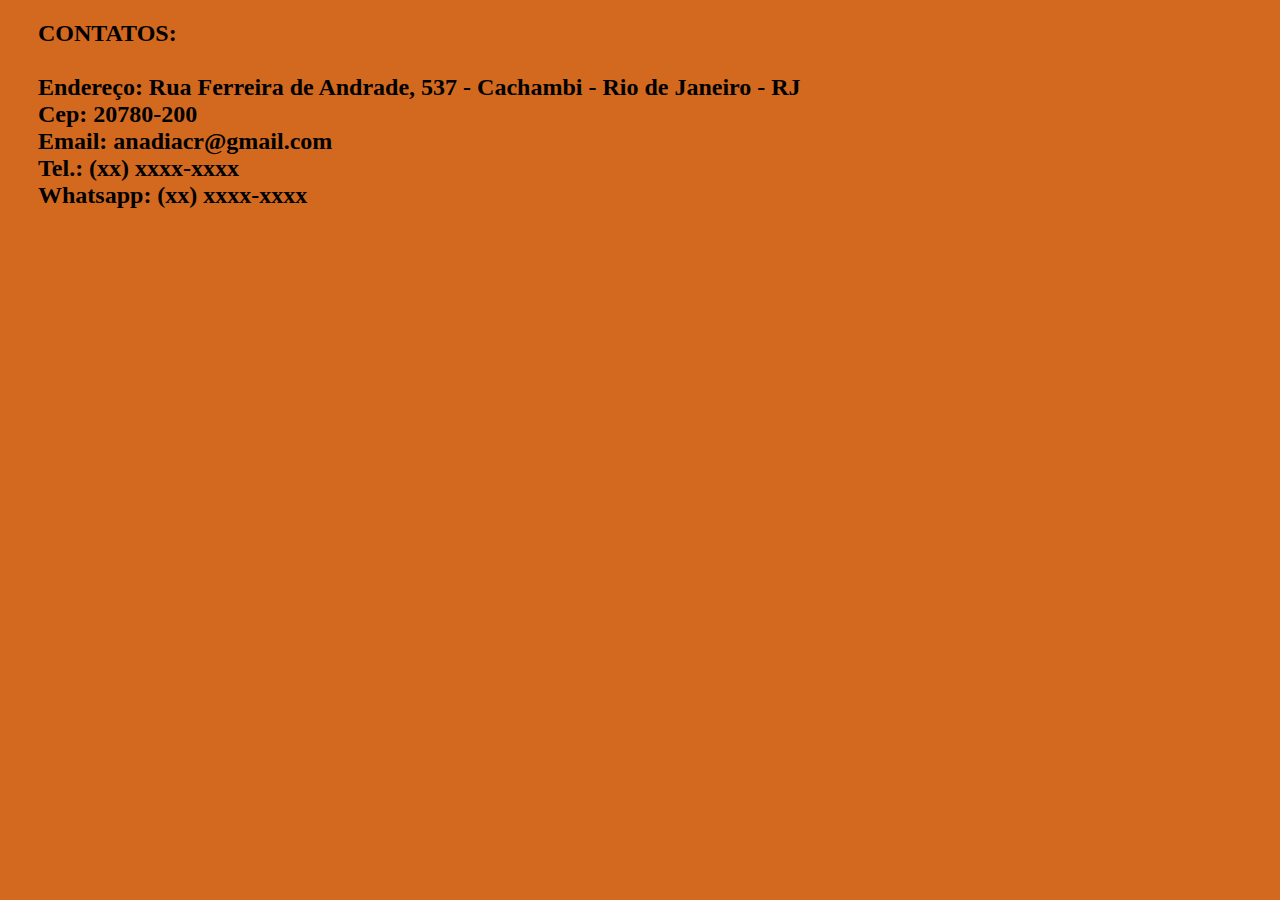
<file: contato.html>
<!DOCTYPE html>
<html lang="en">
<head>
    <meta charset="UTF-8">
    <meta http-equiv="X-UA-Compatible" content="IE=edge">
    <meta name="viewport" content="width=device-width, initial-scale=1.0">
    <title>CONTATOS</title>
</head>
<body>
    <style>
        body{
            background-color: chocolate;
            padding-left: 30px;
        }
    </style>
    <h2>CONTATOS:
    <br>
    <br>
    Endereço: Rua Ferreira de Andrade, 537 - Cachambi - Rio de Janeiro - RJ<br>
    Cep: 20780-200<br>
    Email: anadiacr@gmail.com<br>
    Tel.: (xx) xxxx-xxxx<br>
    Whatsapp: (xx) xxxx-xxxx
    </h2>
</body>
</html>
</file>
